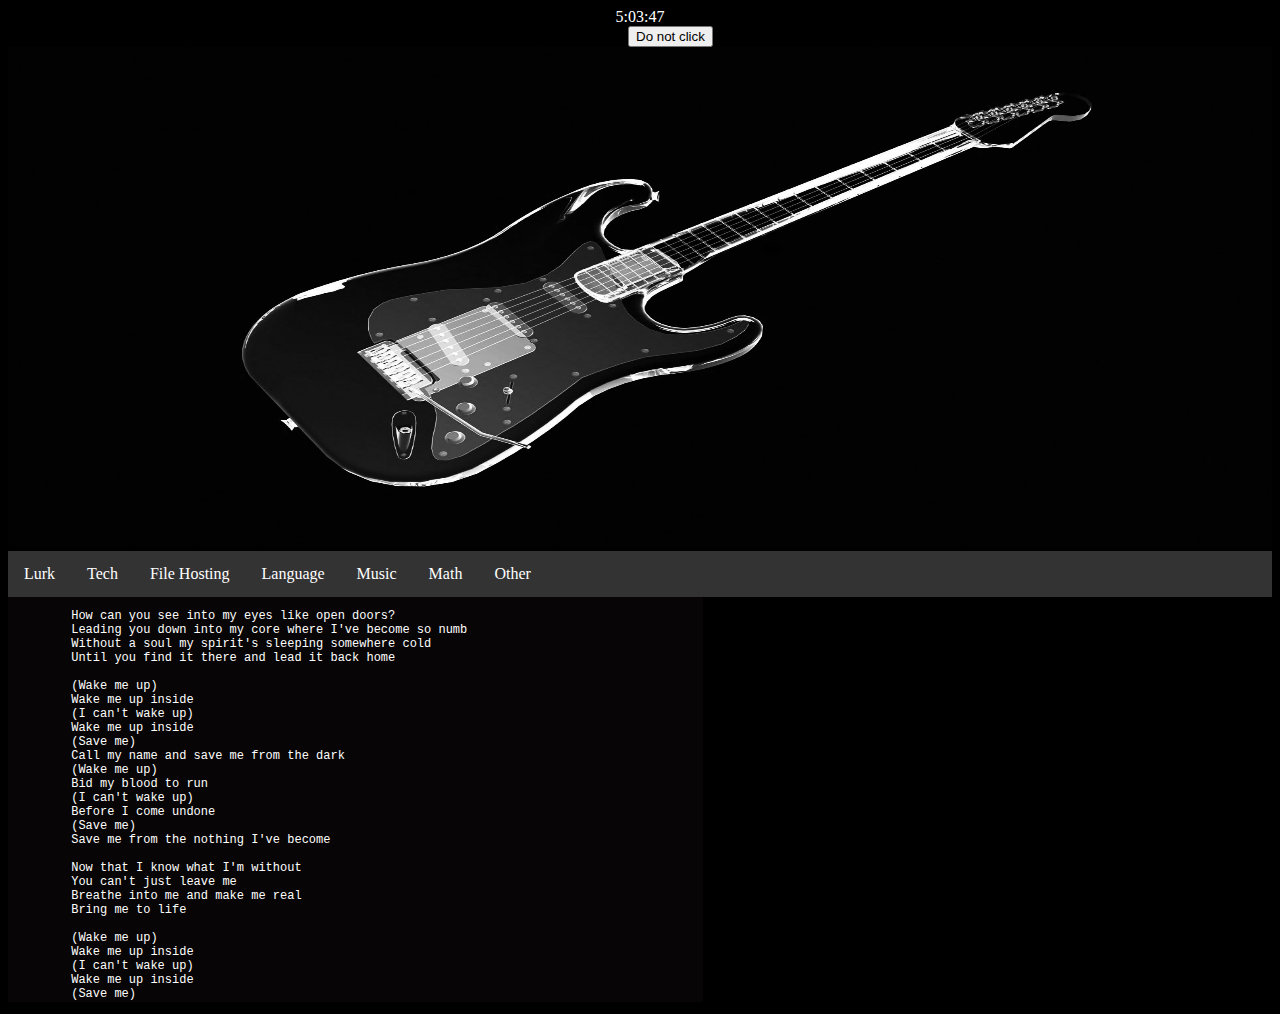
<file: index.html>
<!DOCTYPE html>
<html>
 <head>
 
  <meta charset=UTF-8">	  
  <title>Home</title>
  <link rel="stylesheet" type="text/css" href="style.css"/>		 
 </head>
 
<body onload="startTime()">
	
	<div id="clock"></div>
	<button id="stop" onclick="conf()">Do not click</button>
	<img id="h" src="img/w2.jpg">
	
<!---->	
<ul>

<li class="dropdown">
 <a class="dropbtn">Lurk</a>
  <div class="dropdown-content">
		<a  target="_blank" href="https://www.8ch.net/a/">/a/</a> <a  target="_blank" href="https://www.8ch.net/b/">/b/</a>
		<a  target="_blank" href="https://www.8ch.net/tech/">/tech/</a> 
		<a  target="_blank" href="https://www.8ch.net/prog/">/prog/</a>
		<a  target="_blank" href="http://2ch.net/">2ch</a> 
		<a  target="_blank" href="http://www.pixiv.net/mypage.php">pixiv</a>
 </div>
</li>
 
<li class="dropdown">
	<a class="dropbtn">Tech</a>
	<div class="dropdown-content">
		<a  target="_blank" href="https://www.stackoverflow.com">stackoverflow</a> 
		<a  target="_blank" href="https://www.github.com">GitHub</a>
	</div>	
</li>
	
<li class="dropdown">
	<a class="dropbtn">File Hosting</a>
	<div class="dropdown-content">
		<a target="_blank" href="http://www.pastebin.com" >pasteBin</a> 
		<a target="_blank" href="https://www.gfycat.com">gfycat</a>
		<a target="_blank" href="https://uguu.se">uguu</a>
	</div>	
</li>
	
<li class="dropdown">
	<a class="dropbtn">Language</a>
	<div class="dropdown-content">		
		<a class="btn" target="_blank" href="http://www.memrise.com/home/">memrise</a> 
		<a class="btn" target="_blank" href="http://www.duolingo.com">duolingo</a>
		<a class="btn" target="_blank" href="https://translate.google.com">Google Translate</a>	
	</div>
</li>
	
	
<li class="dropdown">
	<a class="dropbtn">Music</a>
	<div class="dropdown-content">
		<a class="btn" target="_blank" href="http://www.ultimate-guitar.com">Ultimate Guitar</a>
		<a class="btn" target="_blank" href="http://www.last.fm">LastFM</a>
		<a class="btn" target="_blank" href="http://www.soundcloud.com">SoundCloud</a>
		<a class="btn" target="_blank" href="http://www.guitarmessenger.com/">Guitar Messenger</a>
		<a class="btn" target="_blank" href="http://www.bandcamp.com">Bandcamp</a>
	</div>
</li>
	

<li class="dropdown">
	<a class="dropbtn">Math</a>
	<div class="dropdown-content">	
		<a class="btn"target="_blank"href="http://www.khanacademy.org">Khan Academy</a>
	</div>
</li>
		
	
<li class="dropdown">
	<a class="dropbtn">Other</a>
	<div class="dropdown-content">	
		<a class="btn"target="_blank"href="http://www.academia.edu">Academia</a>
		<a class="btn" target="_blank" href="https://www.forbes.com">Forbes</a>
		<a class="btn" target="_blank" href="http://www.myanimelist.net">MyAnimeList</a>
		<a class="btn" target="_blank" href="http://www.wellsfargo.com">Wells Fargo</a>
		<a class="btn" target="_blank" href="http://paws.gsu.edu">Paws</a>
		<a class="btn" target="_blank" href="https://gsu.view.usg.edu/d2l/home">D2L</a>
		<a class="btn" target="_blank" href="http://www.all-guitar-chords.com/chord_name.php">All Guitar Chords</a>
		<a class="btn" target="_blank" href="http://w3schools.com">W3Schools</a>	
	</div>	
</li>

</ul>	

		<section class="about visible">
		  <pre>
How can you see into my eyes like open doors?
Leading you down into my core where I've become so numb
Without a soul my spirit's sleeping somewhere cold
Until you find it there and lead it back home

(Wake me up)
Wake me up inside
(I can't wake up)
Wake me up inside
(Save me)
Call my name and save me from the dark
(Wake me up)
Bid my blood to run
(I can't wake up)
Before I come undone
(Save me)
Save me from the nothing I've become

Now that I know what I'm without
You can't just leave me
Breathe into me and make me real
Bring me to life

(Wake me up)
Wake me up inside
(I can't wake up)
Wake me up inside
(Save me)
Call my name and save me from the dark
(Wake me up)
Bid my blood to run
(I can't wake up)
Before I come undone
(Save me)
Save me from the nothing I've become

Bring me to life
(I've been living a lie, there's nothing inside)
Bring me to life

Frozen inside without your touch
Without your love, darling
Only you are the life among the dead

All this time I can't believe I couldn't see
Kept in the dark but you were there in front of me
I've been sleeping a thousand years it seems
Got to open my eyes to everything
Without a thought, without a voice, without a soul
Don't let me die here
There must be something more
Bring me to life

(Wake me up)
Wake me up inside
(I can't wake up)
Wake me up inside
(Save me)
Call my name and save me from the dark
(Wake me up)
Bid my blood to run
(I can't wake up)
Before I come undone
(Save me)
Save me from the nothing I've become

Bring me to life
(I've been living a lie, there's nothing inside)
Bring me to life 
</pre>
</section>
	
	
	
	
	
<script src="s1.js"></script>	
</body>
</html>
</file>
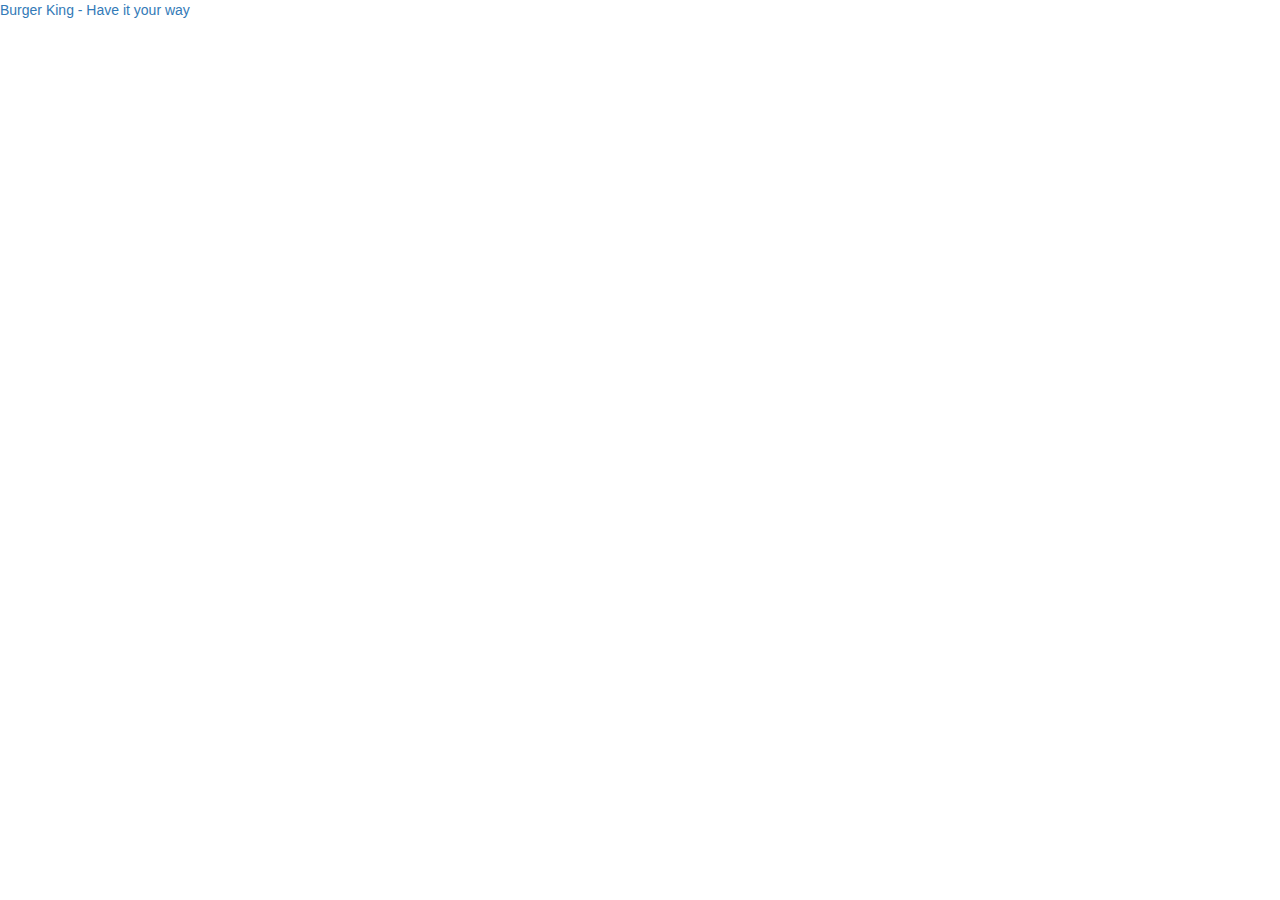
<file: RRR.html>
<doctype html>
<html>
<head>
<meta charset ="utf-8">
	<meta name="viewport" content="width=device-width, initial-scale=1">
	<meta name="viewport" content="width=device-width, initial-scale=1, maximum-scale=1, user-scalable=no">
	<!-- Latest compiled and minified CSS -->
	<link rel="stylesheet" href="http://maxcdn.bootstrapcdn.com/bootstrap/3.3.6/css/bootstrap.min.css">

	<!-- jQuery library -->
	<script src="https://ajax.googleapis.com/ajax/libs/jquery/3.0.0/jquery.min.js"></script>
	</head>
	<body>
	<p class="text-primary"> Burger King - Have it your way </p>
	</body>
	</html>
</file>
<file: style.css>
#clock{
	color:white;
	text-align:center;
}
#stop{
	text-align:left;
	margin-left:620px;
}
body{
		background-color:black;
}
#h{
	/*background-image: url(img/w1.jpg);*/
	text-align:center;
	padding:0px;
	position:relative;
	width:100%;
	height:500px;
}
.about {
    width: 45%;
    color: white;
    text-align: left;
    padding-left: 5%;
    padding-right: 5%;
    font-size: 12px;
    background-color: rgba(22, 18, 18, 0.3);
    height: 45vh;
    overflow-y: auto;
    overflow-x: hidden;
}
.visible {
    display: inline-block;
}
ul {
    list-style-type: none;
    margin: 0;
    padding: 0;
    overflow: hidden;
    background-color: #333;
}

li {
    float: left;
}

li a, .dropbtn {
    display: inline-block;
    color: white;
    text-align: center;
    padding: 14px 16px;
    text-decoration: none;
}

li a:hover, .dropdown:hover .dropbtn {
    background-color: gray;
}

li.dropdown {
    display: block;
}

.dropdown-content {
    display: none;
    position: absolute;
    background-color: #f9f9f9;
    min-width: 160px;
    box-shadow: 0px 8px 16px 0px rgba(0,0,0,0.2);
}

.dropdown-content a {
    color: black;
    padding: 12px 16px;
    text-decoration: none;
    display: block;
    text-align: left;
}

.dropdown-content a:hover {background-color: #f1f1f1}

.dropdown:hover .dropdown-content {
    display: block;
}
</file>
